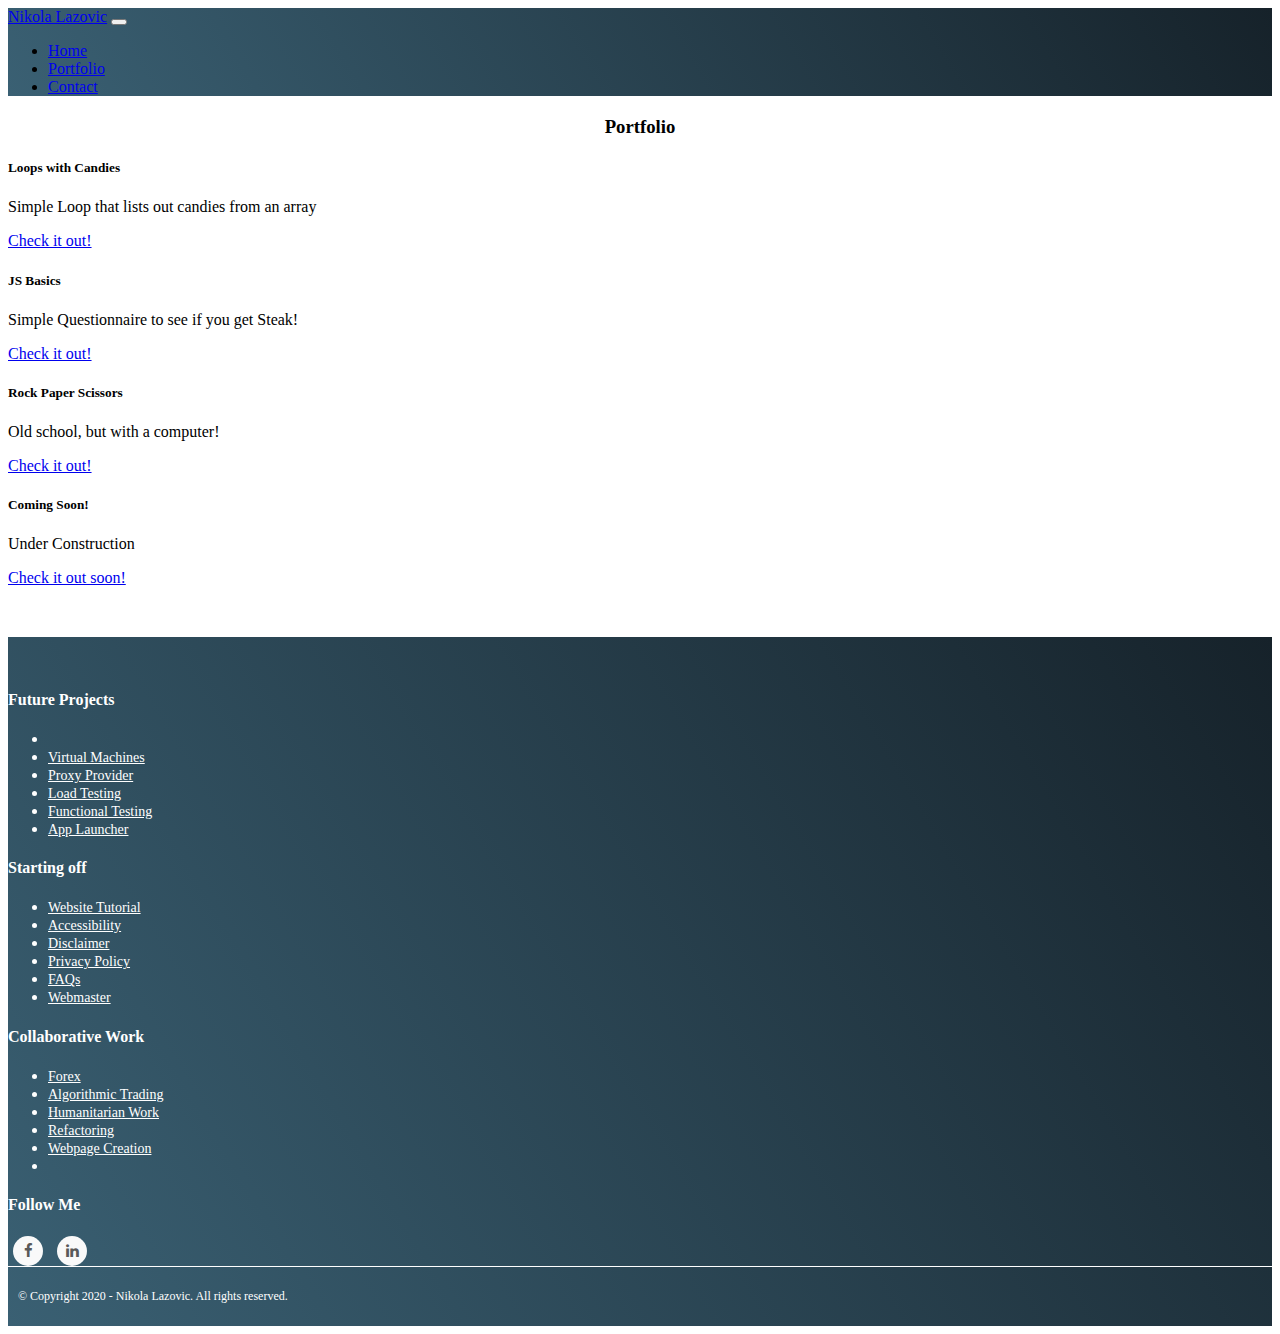
<file: portfolio.html>
<!doctype html>
<html lang="en">
  <head>
    <meta charset="utf-8">
    <meta name="viewport" content="width=device-width, initial-scale=1, shrink-to-fit=no">

    <link rel="stylesheet" href="https://stackpath.bootstrapcdn.com/bootstrap/4.1.3/css/bootstrap.min.css" integrity="sha384-MCw98/SFnGE8fJT3GXwEOngsV7Zt27NXFoaoApmYm81iuXoPkFOJwJ8ERdknLPMO" crossorigin="anonymous">
    <script src="https://ajax.googleapis.com/ajax/libs/jquery/3.3.1/jquery.min.js"></script>
    <script src="https://cdnjs.cloudflare.com/ajax/libs/popper.js/1.14.3/umd/popper.min.js"></script>
    <script src="https://maxcdn.bootstrapcdn.com/bootstrap/4.1.3/js/bootstrap.min.js"></script>
    <link href="https://maxcdn.bootstrapcdn.com/font-awesome/4.7.0/css/font-awesome.min.css" rel="stylesheet" >
    <link rel="stylesheet" href="./style.css">
    <title>Nikola Lazovic Portfolio</title>
  </head>
  <body class="d-flex flex-column">
    
    <nav class="navbar navbar-expand-lg navbar-dark bg-dark">
        <a class="navbar-brand" href="#">Nikola Lazovic</a>
        <button class="navbar-toggler" type="button" data-toggle="collapse" data-target="#navbarNav" aria-controls="navbarNav" aria-expanded="false" aria-label="Toggle navigation">
          <span class="navbar-toggler-icon"></span>
        </button>
        <div class="collapse navbar-collapse" id="navbarNav">
          <ul class="navbar-nav">
            <li class="nav-item active">
              <a class="nav-link" href="index.html">Home <span class="sr-only">(current)</span></a>
            </li>
            <li class="nav-item">
              <a class="nav-link" href="portfolio.html">Portfolio</a>
            </li>
            <li class="nav-item">
              <a class="nav-link" href="contact.html">Contact</a>
            </li>
          </ul>
        </div>
      </nav>

      <div class="container flex-grow-1">
        <div class="row justify-content-center">
          <h3 class="portfolioHeader">
            Portfolio
          </h3>
        </div>
          <div class="row">
            <div class="col-sm-6">
              <div class="card">
                <div class="card-body">
                  <h5 class="card-title">Loops with Candies</h5>
                  <p class="card-text">Simple Loop that lists out candies from an array</p>
                  <a href="./candyProject.html" class="btn btn-primary">Check it out!</a>
                </div>
              </div>
            </div>
            <div class="col-sm-6">
              <div class="card">
                <div class="card-body">
                  <h5 class="card-title">JS Basics</h5>
                  <p class="card-text">Simple Questionnaire to see if you get Steak!</p>
                  <a href="./JavaExample.html" class="btn btn-primary">Check it out!</a>
                </div>
              </div>
            </div>
          </div>
          <div class="row">
            <div class="col-sm-6">
              <div class="card">
                <div class="card-body">
                  <h5 class="card-title">Rock Paper Scissors</h5>
                  <p class="card-text">Old school, but with a computer!</p>
                  <a href="./rockPaperScissors.html" class="btn btn-primary">Check it out!</a>
                </div>
              </div>
            </div>
            <div class="col-sm-6">
              <div class="card">
                <div class="card-body">
                  <h5 class="card-title">Coming Soon!</h5>
                  <p class="card-text">Under Construction</p>
                  <a href="#" class="btn btn-primary">Check it out soon!</a>
                </div>
              </div>
            </div>
          </div>
        </div>

      <footer class="mainfooter" role="contentinfo">
        <div class="footer-middle">
        <div class="container">
          <div class="row">
            <div class="col-md-3 col-sm-6">
              <!--Column1-->
              <div class="footer-pad">
                <h4>Future Projects</h4>
                <ul class="list-unstyled">
                  <li><a href="#"></a></li>
                  <li><a href="#">Virtual Machines</a></li>
                  <li><a href="#">Proxy Provider</a></li>
                  <li><a href="#">Load Testing</a></li>
                  <li><a href="#">Functional Testing</a></li>
                  <li><a href="#">App Launcher</a></li>
                </ul>
              </div>
            </div>
            <div class="col-md-3 col-sm-6">
              <!--Column1-->
              <div class="footer-pad">
                <h4>Starting off</h4>
                <ul class="list-unstyled">
                  <li><a href="#">Website Tutorial</a></li>
                  <li><a href="#">Accessibility</a></li>
                  <li><a href="#">Disclaimer</a></li>
                  <li><a href="#">Privacy Policy</a></li>
                  <li><a href="#">FAQs</a></li>
                  <li><a href="#">Webmaster</a></li>
                </ul>
              </div>
            </div>
            <div class="col-md-3 col-sm-6">
              <!--Column1-->
              <div class="footer-pad">
                <h4>Collaborative Work</h4>
                <ul class="list-unstyled">
                  <li><a href="#">Forex</a></li>
                  <li><a href="#">Algorithmic Trading</a></li>
                  <li><a href="#">Humanitarian Work</a></li>
                  <li><a href="#">Refactoring</a></li>
                  <li><a href="#">Webpage Creation</a></li>
                  <li>
                    <a href="#"></a>
                  </li>
                </ul>
              </div>
            </div>
            <div class="col-md-3">
              <h4>Follow Me</h4>
                  <ul class="social-network social-circle">
                   <li><a href="#" class="icoFacebook" title="Facebook"><i class="fa fa-facebook"></i></a></li>
                   <li><a href="#" class="icoLinkedin" title="Linkedin"><i class="fa fa-linkedin"></i></a></li>
                  </ul>				
          </div>
          </div>
        <div class="row">
          <div class="col-md-12 copy">
            <p class="text-center">&copy; Copyright 2020 - Nikola Lazovic.  All rights reserved.</p>
          </div>
        </div>
      
      
        </div>
      </div>
    </footer>

    <script src="https://code.jquery.com/jquery-3.3.1.slim.min.js" integrity="sha384-q8i/X+965DzO0rT7abK41JStQIAqVgRVzpbzo5smXKp4YfRvH+8abtTE1Pi6jizo" crossorigin="anonymous"></script>
    <script src="https://cdnjs.cloudflare.com/ajax/libs/popper.js/1.14.3/umd/popper.min.js" integrity="sha384-ZMP7rVo3mIykV+2+9J3UJ46jBk0WLaUAdn689aCwoqbBJiSnjAK/l8WvCWPIPm49" crossorigin="anonymous"></script>
    <script src="https://stackpath.bootstrapcdn.com/bootstrap/4.1.3/js/bootstrap.min.js" integrity="sha384-ChfqqxuZUCnJSK3+MXmPNIyE6ZbWh2IMqE241rYiqJxyMiZ6OW/JmZQ5stwEULTy" crossorigin="anonymous"></script>
  </body>
</html>
</file>
<file: style.css>
.navbar {
  background: -webkit-linear-gradient(59deg, #3A6073, #16222A);
  background: linear-gradient(59deg, #3A6073, #16222A);
}
.card {
    border: none;
}
.contactPageHeader {
    margin-top: 20px;
    margin-bottom: 20px;
}
.portfolioHeader {
    margin-top: 20px;
    margin-bottom: 20px;
    text-align: center;
}
body {
    /*position: relative;*/
    /* min-height: 100vh;
    overflow: auto; */
    min-height: 100vh;
}
.img {
    margin-top: 20px;
    margin-bottom: 20px;
}
.mainfooter {
/*  width: 100%; */
  /* position: absolute; */
/*  bottom: 0; */
  /*left: 0;*/
}
footer {
    background: #16222A;
    background: -webkit-linear-gradient(59deg, #3A6073, #16222A);
    background: linear-gradient(59deg, #3A6073, #16222A);
    color: white;
    margin-top: 50px;
  }
  
  footer a {
    color: #fff;
    font-size: 14px;
    transition-duration: 0.2s;
  }
  
  footer a:hover {
    color: #FA944B;
    text-decoration: none;
  }
  
  .copy {
    font-size: 12px;
    padding: 10px;
    border-top: 1px solid #FFFFFF;
  }
  
  .footer-middle {
    padding-top: 2em;
    color: white;
  }
  
  
  /*Social Icons*/
  
  /* footer social icons */
  
  ul.social-network {
    list-style: none;
    display: inline;
    margin-left: 0 !important;
    padding: 0;
  }
  
  ul.social-network li {
    display: inline;
    margin: 0 5px;
  }
  
  
  /* footer social icons */
  
  .social-network a.icoFacebook:hover {
    background-color: #3B5998;
  }
  
  .social-network a.icoLinkedin:hover {
    background-color: #007bb7;
  }
  
  .social-network a.icoFacebook:hover i,
  .social-network a.icoLinkedin:hover i {
    color: #fff;
  }
  
  .social-network a.socialIcon:hover,
  .socialHoverClass {
    color: #44BCDD;
  }
  
  .social-circle li a {
    display: inline-block;
    position: relative;
    margin: 0 auto 0 auto;
    -moz-border-radius: 50%;
    -webkit-border-radius: 50%;
    border-radius: 50%;
    text-align: center;
    width: 30px;
    height: 30px;
    font-size: 15px;
  }
  
  .social-circle li i {
    margin: 0;
    line-height: 30px;
    text-align: center;
  }
  
  .social-circle li a:hover i,
  .triggeredHover {
    -moz-transform: rotate(360deg);
    -webkit-transform: rotate(360deg);
    -ms--transform: rotate(360deg);
    transform: rotate(360deg);
    -webkit-transition: all 0.2s;
    -moz-transition: all 0.2s;
    -o-transition: all 0.2s;
    -ms-transition: all 0.2s;
    transition: all 0.2s;
  }
  
  .social-circle i {
    color: #595959;
    -webkit-transition: all 0.8s;
    -moz-transition: all 0.8s;
    -o-transition: all 0.8s;
    -ms-transition: all 0.8s;
    transition: all 0.8s;
  }
  
  .social-network a {
    background-color: #F9F9F9;
  }
</file>
